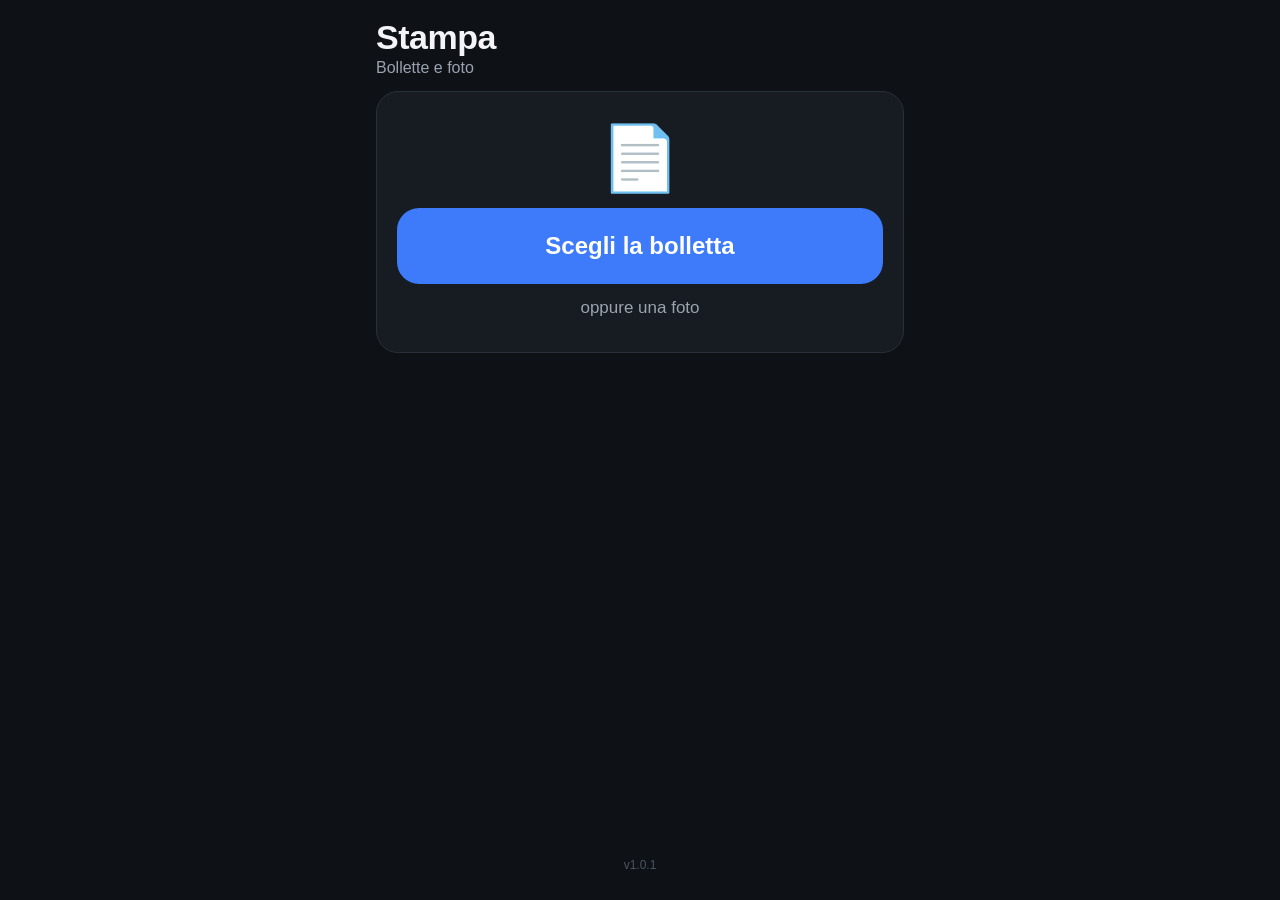
<file: stampa/index.html>
<!doctype html>
<html lang="it">
<head>
<meta charset="utf-8">
<meta name="viewport" content="width=device-width, initial-scale=1, viewport-fit=cover">
<meta name="theme-color" content="#0E1116">
<meta http-equiv="Content-Security-Policy" content="default-src 'none'; script-src 'self'; worker-src 'self'; style-src 'self'; img-src 'self' blob: data:; connect-src 'self'; manifest-src 'self'; font-src 'self'; base-uri 'none'; form-action 'none'; object-src 'none'">
<meta name="referrer" content="no-referrer">
<title>Stampa</title>
<link rel="manifest" href="manifest.json">
<link rel="icon" href="icon.svg" type="image/svg+xml">
<link rel="apple-touch-icon" href="icon-192.png">
<link rel="stylesheet" href="style.css">
</head>
<body>
<main class="app">

  <header class="top">
    <div>
      <h1>Stampa</h1>
      <p class="sub">Bollette e foto</p>
    </div>
  </header>

  <!-- PASSO 1: scelta file -->
  <section id="stepPick" class="card big-card">
    <div class="emoji">📄</div>
    <button id="btnPick" class="btn btn-primary btn-xl">Scegli la bolletta</button>
    <p class="hint">oppure una foto</p>
    <input id="file" type="file" accept="application/pdf,image/*" hidden>
  </section>

  <!-- PASSO 2: anteprima e stampa -->
  <section id="stepPreview" class="hidden">
    <div class="card file-card">
      <div class="file-name" id="fileName"></div>
      <div class="file-info" id="fileInfo"></div>
    </div>
    <div id="preview" class="preview"></div>
    <button id="btnPrint" class="btn btn-primary btn-xl sticky" disabled>🖨️  STAMPA</button>
    <div class="card help">
      Dopo <b>STAMPA</b>: tocca l'icona <b>della stampante</b> 🖨️ in alto a destra.
    </div>
    <button id="btnOther" class="btn btn-ghost">Cambia file</button>
  </section>

  <div id="busy" class="busy hidden"><div class="spinner"></div><span id="busyText">Preparo il documento…</span></div>
  <div id="error" class="card error hidden"></div>

  <!-- Inchiostro -->
  <section id="inkCard" class="card ink hidden">
    <div>
      <div class="ink-title">Inchiostro</div>
      <div class="ink-sub">Quanto ne resta</div>
    </div>
    <a id="btnInk" class="btn btn-small" target="_blank" rel="noopener">Guarda</a>
  </section>

  <footer class="foot">v<span id="ver"></span></footer>
</main>

<!-- area di stampa: solo le pagine, nient'altro -->
<div id="printArea" aria-hidden="true"></div>

<script src="lib/pdf.min.js"></script>
<script src="app.js"></script>
</body>
</html>
</file>
<file: stampa/style.css>
:root{
  --bg:#0E1116; --card:#171B22; --line:#2A303A; --text:#F2F4F7; --muted:#9AA3AF;
  --accent:#3D7BFA; --accent2:#5A8FFF; --ok:#3FB950; --err:#F85149; --r:22px;
}
*{box-sizing:border-box;-webkit-tap-highlight-color:transparent}
html,body{margin:0;background:var(--bg);color:var(--text);font-family:-apple-system,Roboto,"Segoe UI",Arial,sans-serif}
.app{max-width:560px;margin:0 auto;padding:max(18px,env(safe-area-inset-top)) 16px 28px;display:flex;flex-direction:column;gap:14px;min-height:100vh}
.top{display:flex;align-items:center;justify-content:space-between}
h1{font-size:34px;margin:0;font-weight:800;letter-spacing:-.5px}
.sub{margin:2px 0 0;color:var(--muted);font-size:16px}
.icon-btn{background:var(--card);border:1px solid var(--line);color:var(--muted);width:44px;height:44px;border-radius:14px;font-size:20px}
.card{background:var(--card);border:1px solid var(--line);border-radius:var(--r);padding:18px}
.big-card{text-align:center;padding:34px 20px}
.emoji{font-size:64px;line-height:1;margin-bottom:18px}
.hint{color:var(--muted);font-size:17px;margin:14px 0 0}
.btn{display:block;width:100%;border:0;border-radius:18px;font-size:18px;font-weight:700;padding:16px;text-align:center;text-decoration:none;cursor:pointer}
.btn-primary{background:var(--accent);color:#fff}
.btn-primary:active{background:var(--accent2)}
.btn-primary:disabled{opacity:.5}
.btn-xl{font-size:24px;padding:24px;border-radius:22px}
.btn-ghost{background:transparent;color:var(--muted);border:1px solid var(--line);margin-top:10px}
.btn-small{width:auto;display:inline-block;background:#232936;color:var(--text);padding:12px 18px;font-size:16px;border-radius:14px}
.sticky{position:sticky;bottom:12px;box-shadow:0 10px 30px rgba(0,0,0,.45);margin-top:6px}
.file-name{font-size:19px;font-weight:700;word-break:break-word}
.file-info{color:var(--muted);margin-top:4px;font-size:16px}
.preview{display:flex;gap:12px;overflow-x:auto;padding:4px 2px 8px;scroll-snap-type:x mandatory}
.preview img{height:300px;width:auto;border-radius:10px;background:#fff;scroll-snap-align:start;flex:none;box-shadow:0 4px 16px rgba(0,0,0,.4)}
.help{font-size:17px;line-height:1.5}
.help ol{margin:8px 0 0;padding-left:22px}
.ink{display:flex;align-items:center;justify-content:space-between;gap:12px}
.ink-title{font-weight:700;font-size:17px}
.ink-sub{color:var(--muted);font-size:14px;margin-top:2px}
.error{border-color:var(--err);color:#ffd7d5;font-size:17px}
.busy{display:flex;align-items:center;gap:12px;color:var(--muted);font-size:17px;padding:4px 6px}
.spinner{width:22px;height:22px;border:3px solid var(--line);border-top-color:var(--accent);border-radius:50%;animation:spin 1s linear infinite}
@keyframes spin{to{transform:rotate(360deg)}}
.hidden{display:none!important}
.foot{margin-top:auto;text-align:center;color:#4b5563;font-size:12px}
#printArea{display:none}

/* ---- STAMPA: solo le pagine del documento, una per foglio ---- */
@media print{
  @page{margin:0}
  html,body{background:#fff!important;margin:0}
  .app{display:none!important}
  #printArea{display:block!important}
  .sheet{width:100%;height:100vh;display:flex;align-items:center;justify-content:center;overflow:hidden;break-after:page;page-break-after:always}
  .sheet:last-child{break-after:auto;page-break-after:auto}
  .sheet img{max-width:100%;max-height:100%;width:auto;height:auto}
}
</file>
